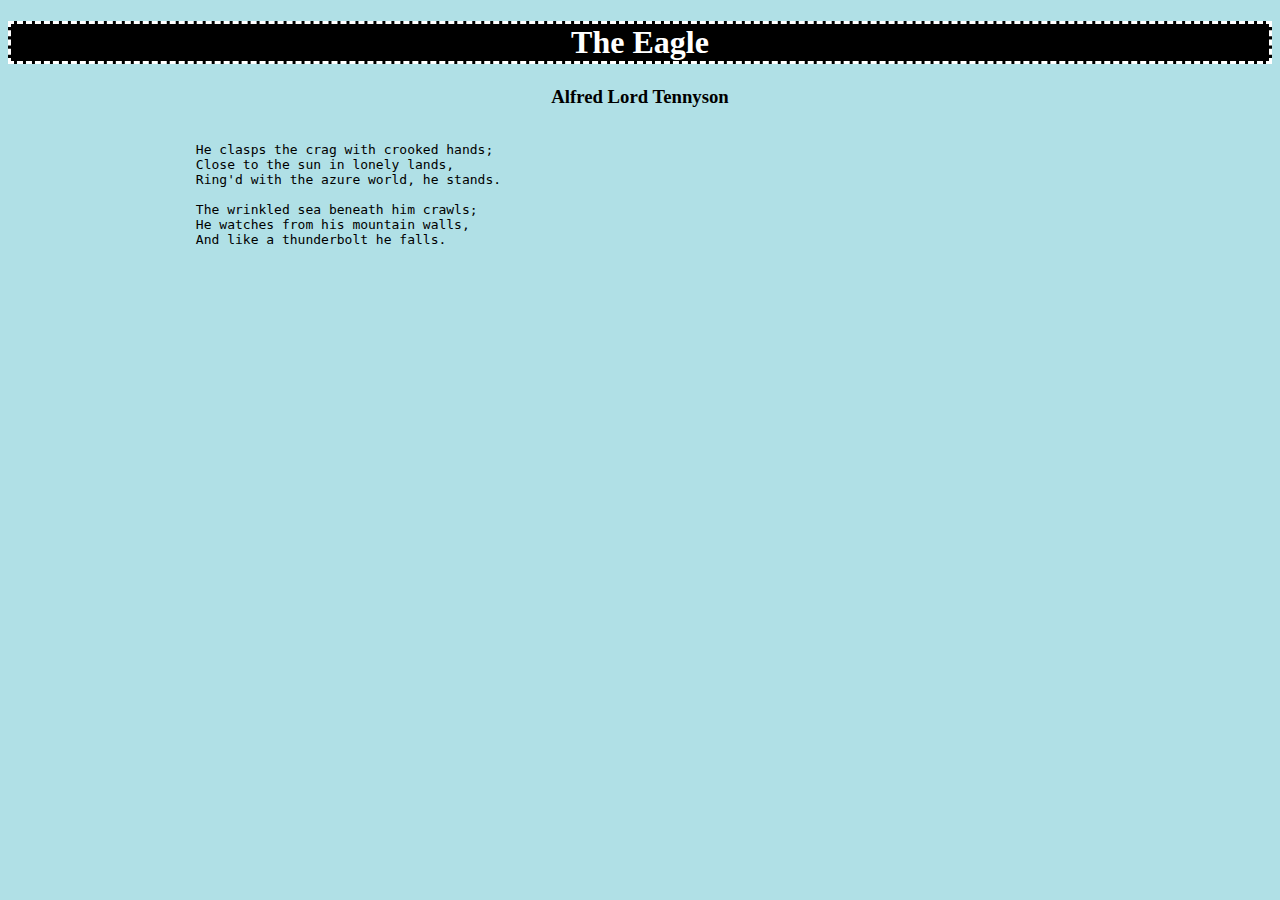
<file: index.html>
<!DOCTYPE html>
<html>
	<head><!--head start-->
		<link rel="stylesheet" type="text/css" href="2Q_Ex1.css">
		<title>The Eagle</title>

	</head>
	<body><!--body- basic codes(learned)-->
		<h1>The Eagle</h1>
		<h3>Alfred Lord Tennyson</h3>
		<pre id="poem"><!--better version of <p> for peom maybe(?)-->
			He clasps the crag with crooked hands;
			Close to the sun in lonely lands,
			Ring'd with the azure world, he stands. 

			The wrinkled sea beneath him crawls;
			He watches from his mountain walls,
			And like a thunderbolt he falls. 

		</pre>

	</body>
</html>
</file>
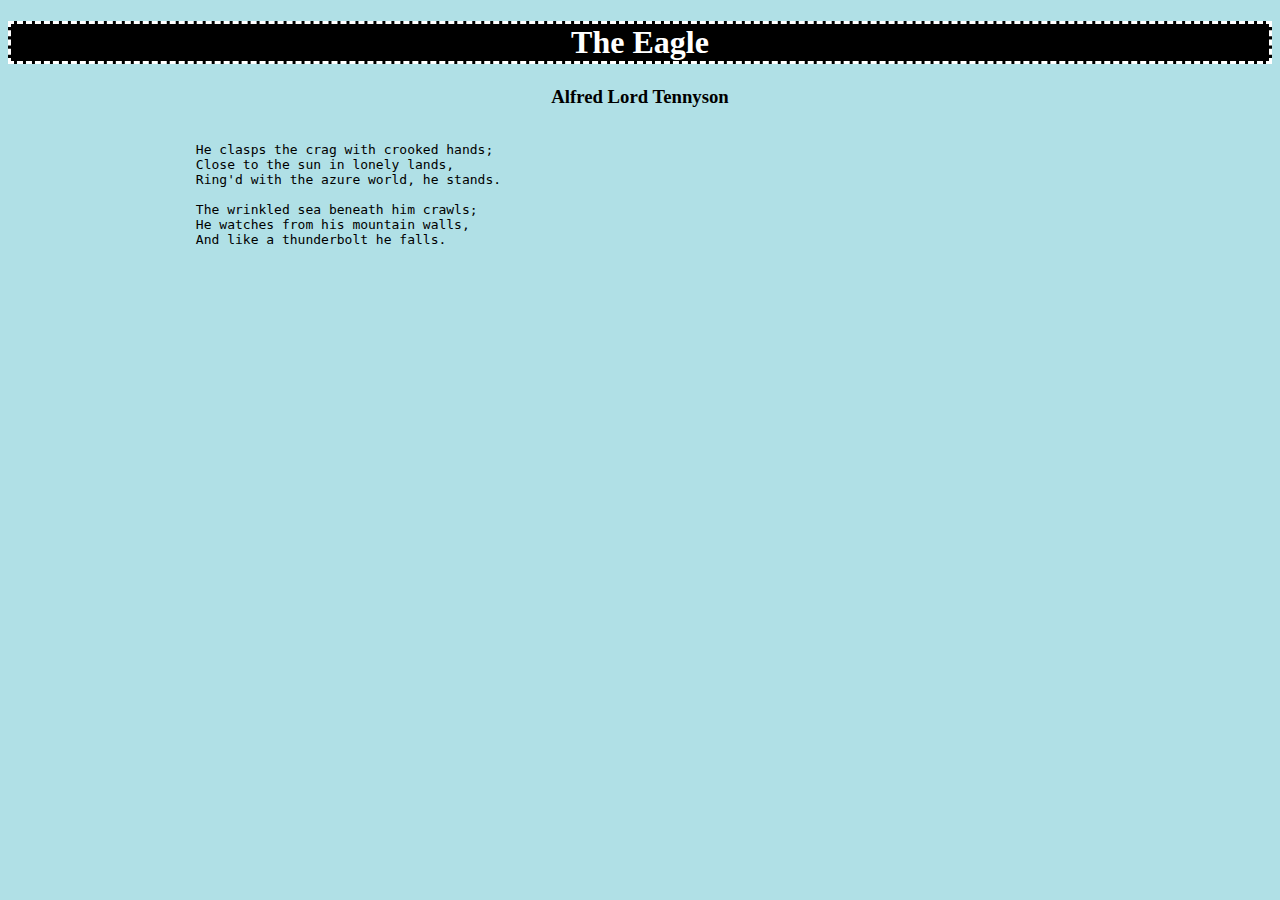
<file: 2Q_Ex1_mabilin Marianne.html>
<!DOCTYPE html>
<html>
	<head><!--head start-->
		<link rel="stylesheet" type="text/css" href="2Q_Ex1.css">
		<title>The Eagle</title>

	</head>
	<body><!--body- basic codes(learned)-->
		<h1>The Eagle</h1>
		<h3>Alfred Lord Tennyson</h3>
		<pre id="poem"><!--better version of <p> for peom maybe(?)-->
			He clasps the crag with crooked hands;
			Close to the sun in lonely lands,
			Ring'd with the azure world, he stands. 

			The wrinkled sea beneath him crawls;
			He watches from his mountain walls,
			And like a thunderbolt he falls. 

		</pre>

	</body>
</html>
</file>
<file: 2Q_Ex1.css>
body {
	background-color: powderblue;
	background-image: ;
}

h1 {
	color: white;
	background-color: black;
	border: dashed white;
	text-align: center;
}

h3 {
	text-align: center;
}

#poem {
	text-align: left;
}
</file>
